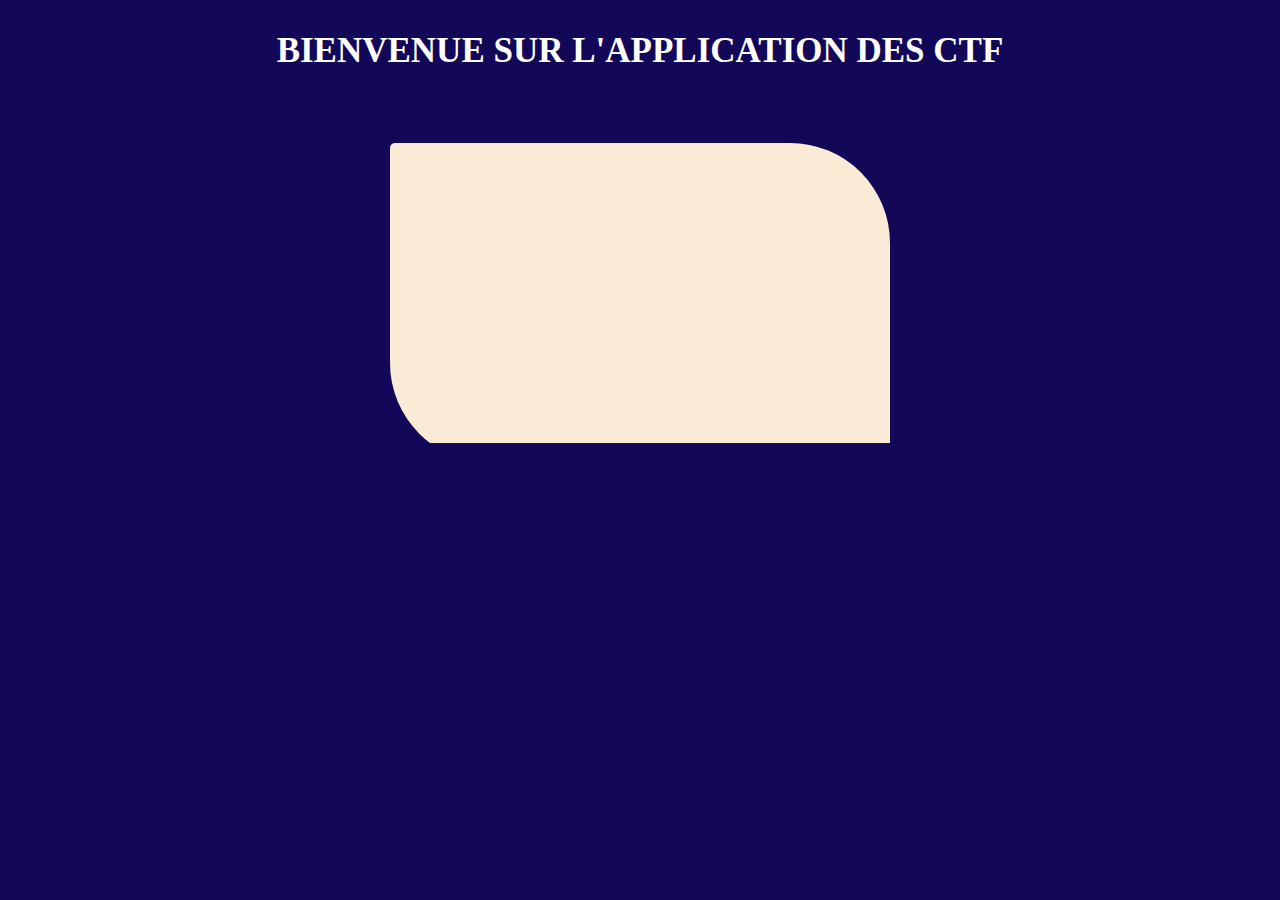
<file: index.html>
<!DOCTYPE html>
<html lang="en">

<head>
  <meta charset="UTF-8">
  <meta http-equiv="X-UA-Compatible" content="IE=edge">
  <meta name="viewport" content="width=device-width, initial-scale=1.0">
  <link rel="stylesheet" href="styles/stylesIndex.css">


  <title>Acceuil</title>
</head>

<body>
  <div class="container" align="center">

    <h1 class="titre">BIENVENUE SUR L'APPLICATION DES CTF</h1>

  </div>

  <div class="box1"></div>
  <a class="bouton1" href="connexion.html">Page Connexion</a>

</body>

</html>
</file>
<file: styles/stylesIndex.css>
html,
body {
    overflow: hidden;
}

body {
    background-color: rgb(19, 8, 88) !important;


}

div.container {
    display: block;
    margin: auto;


}

.titre {
    color: white;
    font-size: 35px;
    white-space: nowrap;
}

.box1 {
    position: relative;
    top: 3rem;
    display: block;
    margin: auto;
    background-color: antiquewhite;
    height: 320px;
    width: 500px;
    border-radius: 5px 100px;
}

.bouton1 {
    position: relative;
    text-align: center;
    top: 5rem;
    display: block;
    margin: auto;
    color: white;
    width: 120px;
    padding: 5px;
    background-color: #414796;
    border-radius: 15px;
    text-decoration: none;

}

.box2 {
    position: relative;
    top: 3rem;
    display: block;
    margin: auto;
    background-color: antiquewhite;
    height: 420px;
    width: 740px;
    border-radius: 2px 100px;
}

form {
    display: flex;
    flex-direction: column;
}

.box3 {
    position: relative;
    top: 1rem;
    right: 11rem;
    display: block;
    margin: auto;

    height: 390px;
    width: 355px;
    border-radius: 1px 1px 1px 100px;
    background-color: rgb(19, 8, 88);

}

.rectangle {
    position: relative;
    display: block;
    margin: auto;
    padding: 2px;
    top: 5.5rem;
    height: 55px;
    background-color: rgb(255, 255, 255);
    width: 300px;

}

.rectangle2 {
    position: relative;
    display: block;
    margin: auto;
    height: 55px;
    padding: 2px;
    top: 7rem;
    background-color: rgb(255, 255, 255);
    width: 300px;

}

.mail {
    position: relative;
    left: 0.2rem;
    font-family: Gilroy-Medium;
    font-weight: 500;


    color: rgba(45, 45, 45, 0.9);

    bottom: 1rem;
}



.motdepasse {
    position: relative;
    left: 0.2rem;
    font-family: Gilroy-Medium;
    font-weight: 500;

    color: rgba(45, 45, 45, 0.9);
    bottom: 1rem;
}

.champ1 {

    position: relative;
    bottom: 2rem;
    left: 0.2rem;
    height: 28px;
    background-color: #ECECFF;
    width: 280px;
    border: white solid;
    border-bottom: 1px rgba(57, 56, 56, 0.562) solid;

}

.champ1::placeholder {
    position: relative;
    left: 0.3rem;
    color: rgba(67, 66, 66, 0.783);
}

.champ2 {
    position: relative;
    bottom: 2rem;
    height: 28px;
    left: 0.2rem;
    background-color: #ECECFF;
    width: 280px;
    border: white solid;
    border-bottom: 1px rgba(57, 56, 56, 0.562) solid;
}

.champ2::placeholder {
    position: relative;
    left: 0.3rem;
    color: rgba(67, 66, 66, 0.783);

}


.connexion {
    position: relative;
    display: block;
    margin: auto;
    top: 10rem;
    color: white;
    height: 40px;
    width: 130px;
    border-radius: 20px;
    background: #414796;
    font-size: 15px;
    border: 0px;

}

.connexion:hover {
    position: relative;
    display: block;
    margin: auto;
    top: 10rem;
    font-size: 16px;
    color: white;
    height: 45px;
    width: 140px;
    border-radius: 22px;
    background: #313774;
    cursor: pointer;
    transition: 0.5s;

}

.titre2 {
    position: relative;
    top: 2rem;
    color: white;
}


@media screen and (max-width:700px) {

    body {
        max-width: 400px;
        scroll-behavior: unset;
    }

    .rectangle {
        position: relative;

        display: block;
        margin: auto;
    }

    .rectangle2 {
        position: relative;

        display: block;
        margin: auto;
    }

    .box2 {
        background-color: transparent;
        overflow-x: hidden;
    }

    .titre2 {
        position: relative;
        bottom: 1.5rem;
    }
}
</file>
